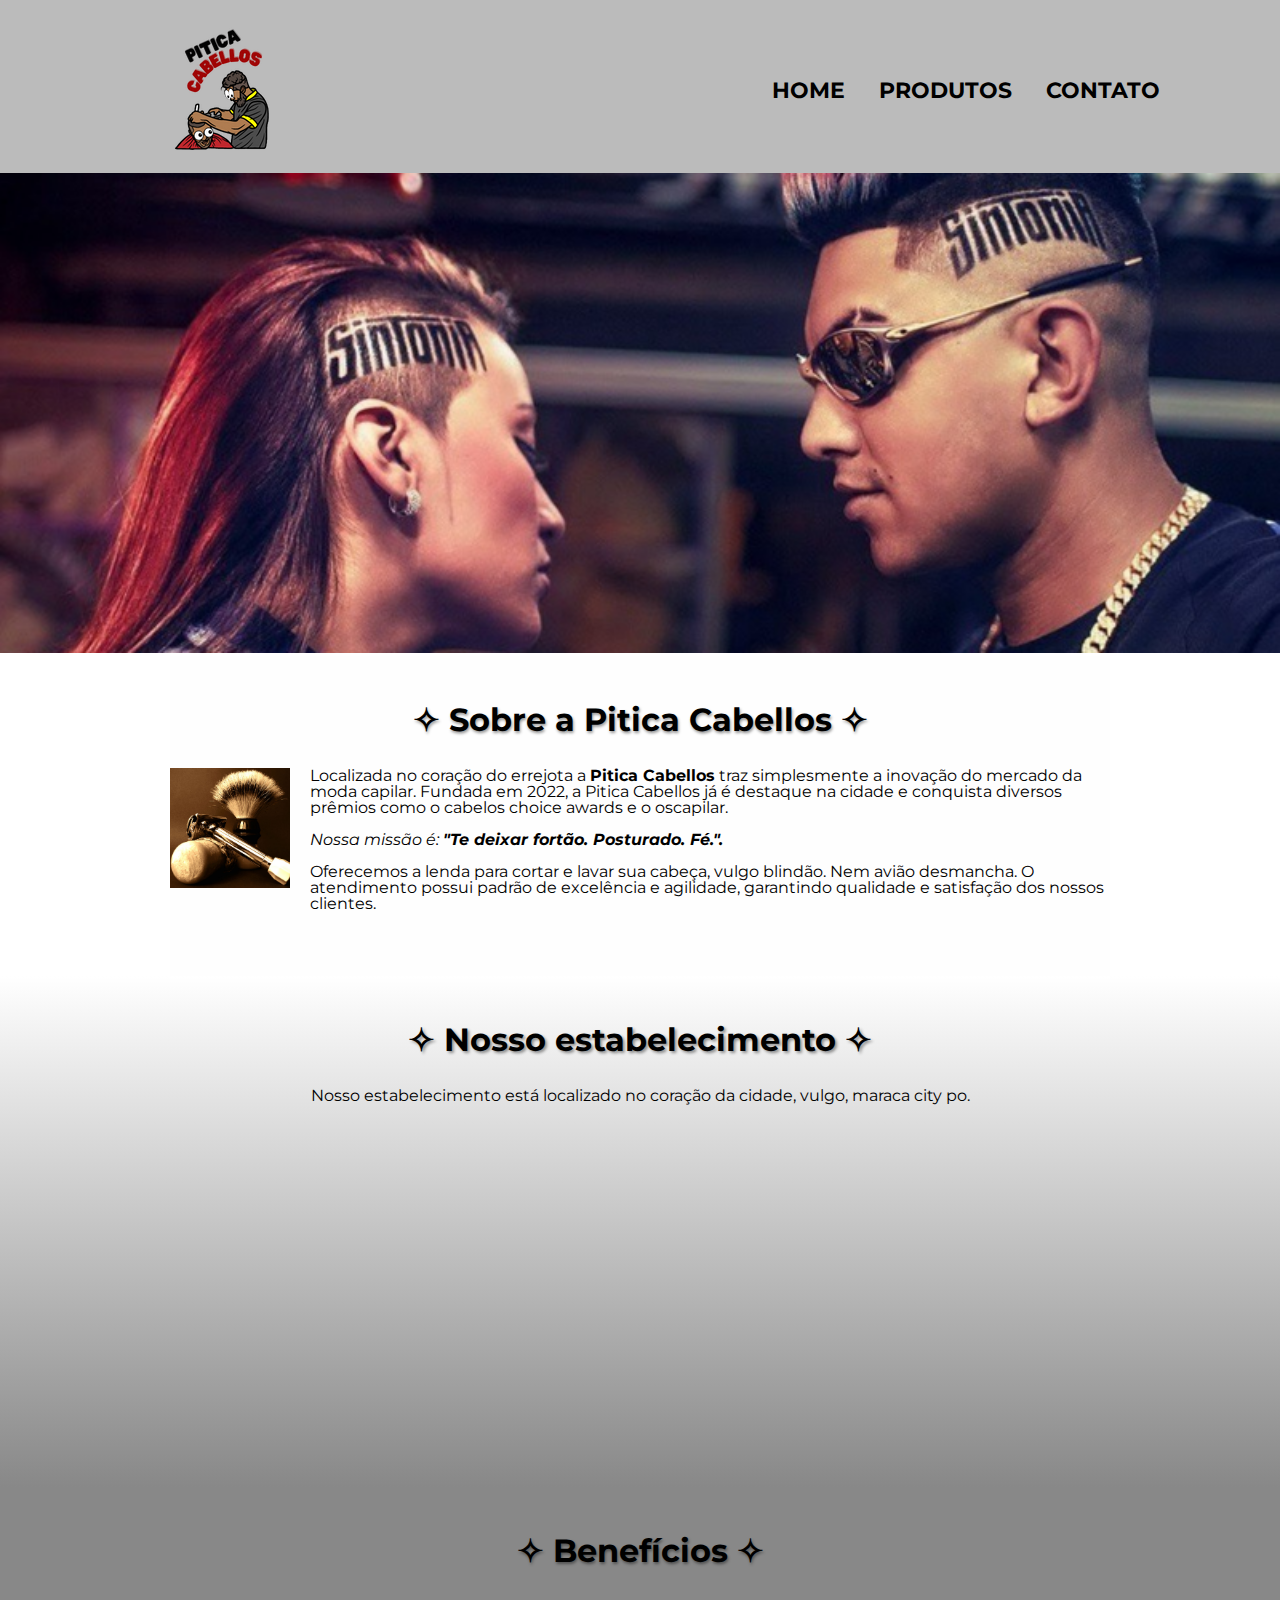
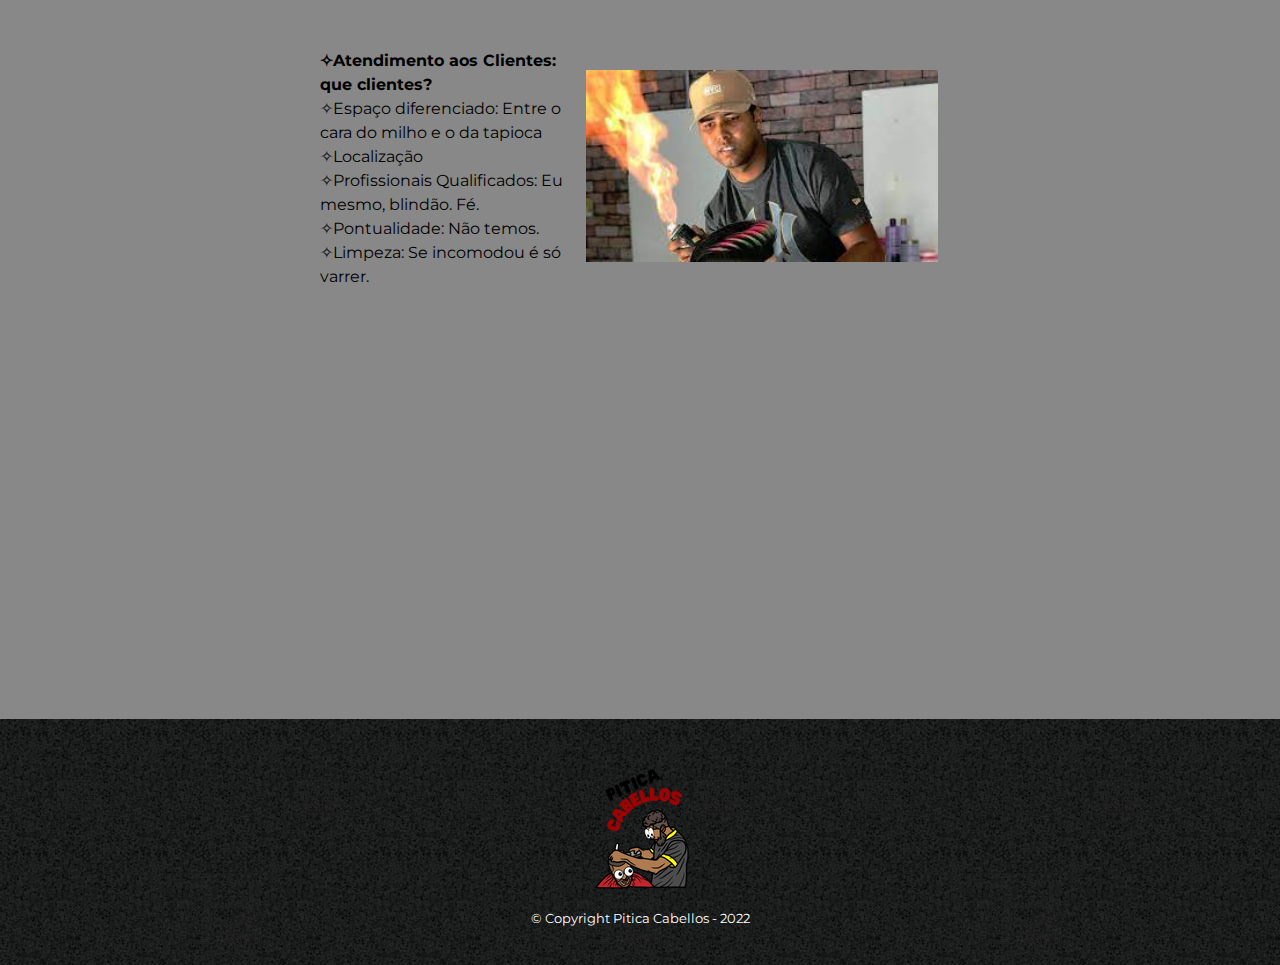
<file: index.html>
<!DOCTYPE HTML>

<html lang="pt-br">
    <head>
        <meta charset="UTF-8">
        <meta name="viewport" content="width=device-width">
        <link rel="stylesheet" href="reset.css">
        <link rel="stylesheet" href="style.css">
        <link href="https://fonts.googleapis.com/css?family=Montserrat&display=swap" rel="stylesheet">
        <title>Pitica cabellos</title>
        
    </head>

    <body>
        <header>
            <div class="caixa">
                <h1><img src="Imgs/Pitica.png"></h1>

                <nav>
                        <ul class="navegacao">
                        <li><a href="index.html">Home</a></li>
                        <li><a href="produtos.html">Produtos</a></li>
                        <li><a href="contato.html">Contato</a></li>
                    </ul>
                </nav>
            </div>
        </header>

    <img class="banner" src="Imgs/banner.jpg">

    <main>
        <section class="principal">

            <h2 class="titulo-principal">Sobre a Pitica Cabellos</h2>
            
            <img class="utensilios" src="Imgs/utensilios.jpg" alt="Utensilios de um barbeiro"

            <p> Localizada no coração do errejota a <strong>Pitica Cabellos</strong> traz simplesmente a inovação do mercado da moda capilar. 
            Fundada em 2022, a Pitica Cabellos já é destaque na cidade e conquista diversos prêmios como o cabelos choice awards e o oscapilar.</p>
        
            <p id="missao"><em>Nossa missão é: <strong>"Te deixar fortão. Posturado. Fé.".</strong></em></p>
        
            <p>Oferecemos a lenda para cortar e lavar sua cabeça, vulgo blindão. Nem avião desmancha. 
            O atendimento possui padrão de excelência e agilidade, garantindo qualidade e satisfação dos nossos clientes.</p>
        </section>

        <section class="mapa">
            <h3 class="titulo-principal">Nosso estabelecimento</h3>
            <p>Nosso estabelecimento está localizado no coração da cidade, vulgo, maraca city po.</p>
            <div class="mapa-conteudo"><iframe src="https://www.google.com/maps/embed?pb=!1m18!1m12!1m3!1d7349.970937850716!2d-43.231580872839714!3d-22.913906807781515!2m3!1f0!2f0!3f0!3m2!1i1024!2i768!4f13.1!3m3!1m2!1s0x997e5bfcef45a7%3A0x3c044ac8f75ca717!2sMaracan%C3%A3%2C%20Rio%20de%20Janeiro%20-%20RJ!5e0!3m2!1spt-PT!2sbr!4v1663535866509!5m2!1spt-PT!2sbr" width="100%" height="300" style="border:0;" allowfullscreen="" loading="lazy" referrerpolicy="no-referrer-when-downgrade"></iframe></div>

        </section>
        
        <section class="beneficios">
            <h3 class="titulo-principal">Benefícios</h3>
    
          <div class="conteudo-beneficios">
            <ul class="lista-beneficios">
                <li class="itens">Atendimento aos Clientes: que clientes?</li>
                <li class="itens">Espaço diferenciado: Entre o cara do milho e o da tapioca</li>
                <li class="itens">Localização</li>
                <li class="itens">Profissionais Qualificados: Eu mesmo, blindão. Fé.</li> 
                <li class="itens">Pontualidade: Não temos.</li>
                <li class="itens">Limpeza: Se incomodou é só varrer.</li>
            </ul><img src="Imgs/beneficios.jpg" class="imagem-beneficios">
          </div>
          
          <div class="video">
            <iframe width="100%" height="315" src="https://www.youtube.com/embed/yfpmosnfa-U" title="Corte de cabelo que simula a calvice ganha fama entre jovens" frameborder="0" allow="accelerometer; autoplay; clipboard-write; encrypted-media; gyroscope; picture-in-picture" allowfullscreen></iframe>
            </div>
           
        </section> 
    </main>

    <footer>
        <img src="Imgs/Pitica.png">
        <p class="copyright">&copy; Copyright Pitica Cabellos - 2022</p>

    </footer>
    </body>
</html>
</file>
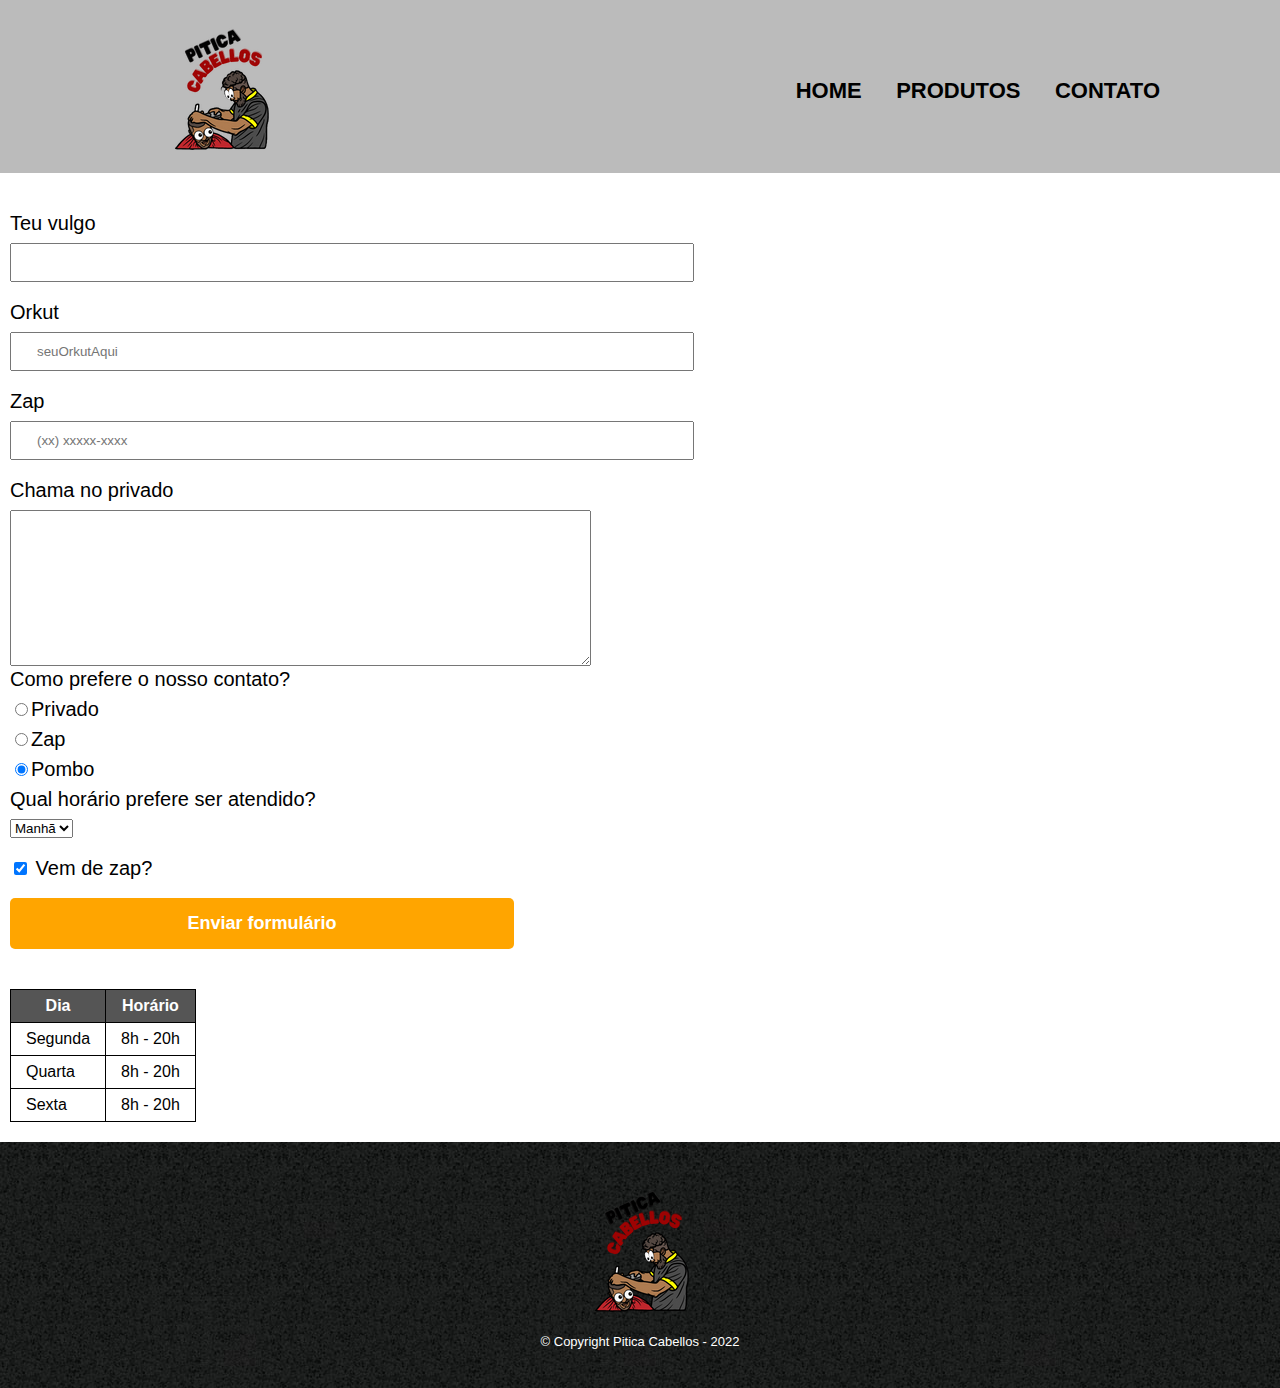
<file: contato.html>
<!DOCTYPE HTML>

<html lang="pt-br">
    <head>
        <meta charset="UTF-8">
        <title> Contato - Pitica cabellos </title>
        <link rel="stylesheet" href="reset.css">
        <link rel="stylesheet" href="style.css">
        
    </head>

    <body>
        <header>
            <div class="caixa">
                <h1><img src="Imgs/Pitica.png" alt="Logo da Barbearia Alura"></h1>

                <nav>
                        <ul class="navegacao">
                        <li><a href="index.html">Home</a></li>
                        <li><a href="produtos.html">Produtos</a></li>
                        <li><a href="contato.html">Contato</a></li>
                    </ul>
                </nav>
            </div>
        </header>

        <main class="form">
            <form>
                <label for="nomesobrenome">Teu vulgo</label>
                <input type="text" id="nomesobrenome" class="input-padrao" required>

                <label for="email">Orkut</label>
                <input type="email" id="email"  class="input-padrao" required placeholder="seuOrkutAqui">

                <label for="telefone">Zap</label>
                <input type="tel" id="telefone"  class="input-padrao" required placeholder="(xx) xxxxx-xxxx">


                <label for="mensagem">Chama no privado</label>
                <textarea cols="70" rows="10" id="mensagem" required></textarea>
                
                <fieldset>
                    <legend>Como prefere o nosso contato?</legend>
                    <label for="radio-email"><input type="radio" name="contato" value="email" id="radio-email">Privado</label>
                    <label for="radio-telefone"><input type="radio" name="contato" value="telefone" id="radio-telefone">Zap</label>
                    <label for="radio-whatsapp"><input type="radio" name="contato" value="whatsapp" id="radio-whatsapp" checked>Pombo</label>
                </fieldset>

                <fieldset> 
                    <legend>Qual horário prefere ser atendido?</legend>
                    <select>
                        <option>Manhã</option>
                        <option>Tarde</option>
                        <option>Noite</option>
                    </select>
                </fieldset>
                
                <label class="checkbox"><input type="checkbox" checked> Vem de zap?</label>

                <input type="submit" value="Enviar formulário" class="enviar">
            </form>

            <table>
                <thead>
                    <tr>
                        <th>Dia</th>
                        <th>Horário</th>
                    </tr>
                </thead>
                <tbody>
                    <tr>
                        <td>Segunda</td>
                        <td>8h - 20h</td>
                    </tr>
                    <tr>
                        <td>Quarta</td>
                        <td>8h - 20h</td>
                    </tr>
                    <tr>
                        <td>Sexta</td>
                        <td>8h - 20h</td>
                    </tr>
                </tbody>

            </table>

        </main>

        <footer>
            <img src="Imgs/Pitica.png" alt="Logo da Barbearia Alura">
            <p class="copyright">&copy; Copyright Pitica Cabellos - 2022</p>

        </footer>
    </body>



</html>
</file>
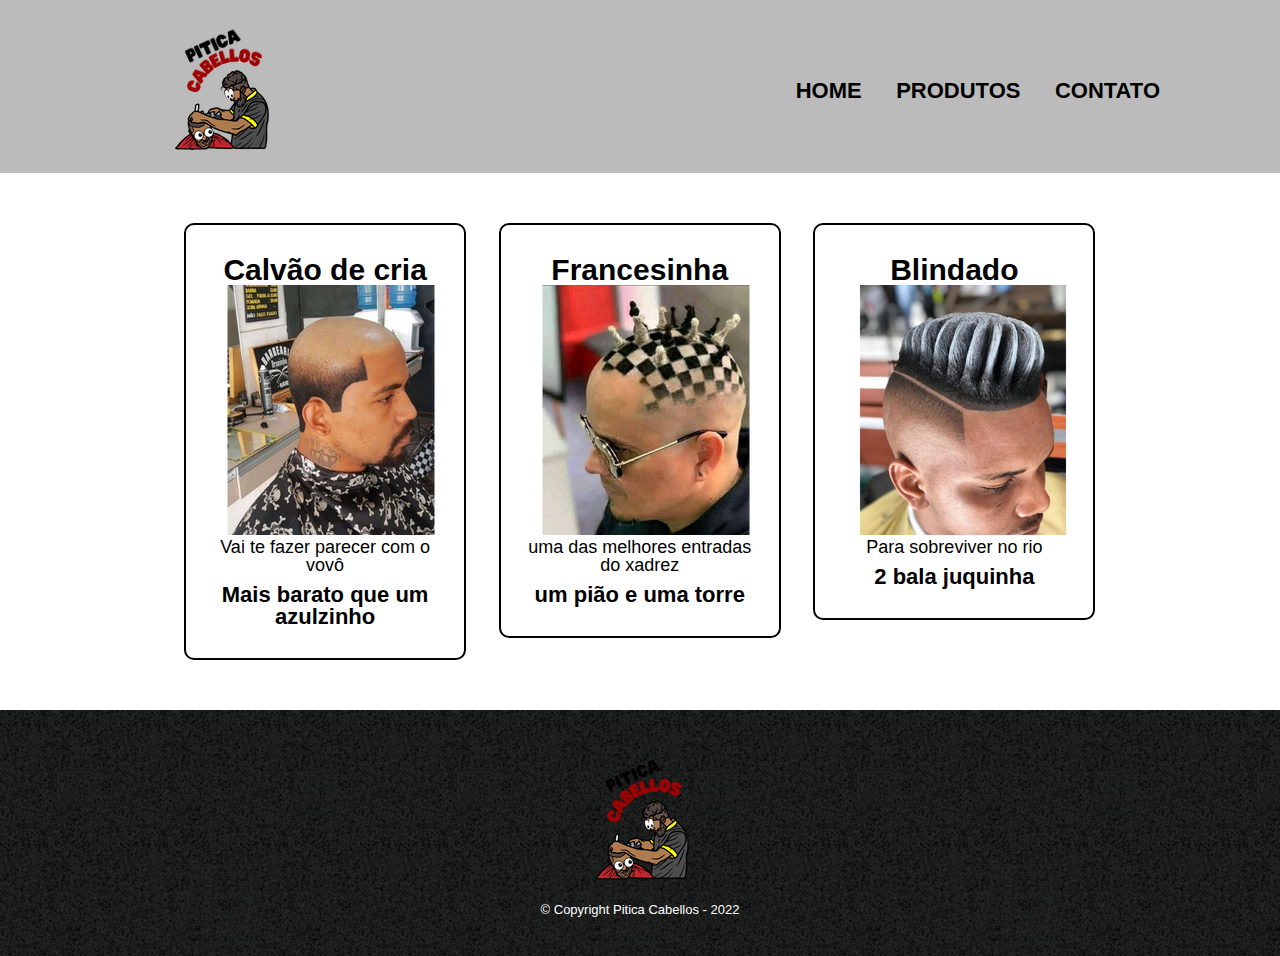
<file: produtos.html>
<!DOCTYPE HTML>

<html lang="pt-br">
    <head>
        <meta charset="UTF-8">
        <title> Produtos - Pitica Cabellos </title>
        <link rel="stylesheet" href="reset.css">
        <link rel="stylesheet" href="style.css">
        
    </head>

    <body>
        <header>
            <div class="caixa">
                <h1><img src="Imgs/Pitica.png"></h1>

                <nav>
                        <ul class="navegacao">
                        <li><a href="index.html">Home</a></li>
                        <li><a href="produtos.html">Produtos</a></li>
                        <li><a href="contato.html">Contato</a></li>
                    </ul>
                </nav>
            </div>
        </header>
    
        <main>
            <ul class="produtos">
                <li><h2>Calvão de cria</h2>
                <img src="Imgs/calvao-de-cria.jpeg">
                <p class="produto-descricao"> Vai te fazer parecer com o vovô</p>
                <p class="produto-preco">Mais barato que um azulzinho</p>

                </li>

                <li><h2>Francesinha</h2>
                    <img src="Imgs/francesinha.jpeg">
                    <p class="produto-descricao">uma das melhores entradas do xadrez</p>
                    <p class="produto-preco">um pião e uma torre</p>
                
                </li>

                <li><h2>Blindado</h2>
                    <img src="Imgs/blindado.jpeg">
                    <p class="produto-descricao">Para sobreviver no rio</p>
                    <p class="produto-preco">2 bala juquinha</p>
                
                </li>
            </ul>
        </main>

        <footer>
            <img src="Imgs/Pitica.png">
            <p class="copyright">&copy; Copyright Pitica Cabellos - 2022</p>

        </footer>
    </body>



</html>
</file>
<file: style.css>
/*css da página inicial*/
.banner {
    width: 100%;
}

.titulo-principal{
    text-align: center;
    font-size: 2em;
    margin: 0 0 1em;
    clear: left;
    text-shadow: 1.5px 1.5px 3px rgba(0, 0, 0, 0.4);
    font-weight: bold;

}

.titulo-principal::before{
    content: "✧ ";
}

.titulo-principal::after{
    content: " ✧";
}

.principal{
    padding: 3em 0;
    background: #FEFEFE;
    width: 940px;
    margin: 0 auto;
}

.principal p{
    margin: 0 0 1em
}

.principal strong{
    font-weight: bold;
}

.principal em{
    font-style: italic;
}

.utensilios{
    width: 120px;
    float: left;
    margin: 0 20px 20px 0;
}

.mapa{
    padding: 3em 0;
    background: linear-gradient(#FFFFFF, #888888);
}

.mapa-conteudo{
    width: 940px;
    margin: 0 auto;
}

.mapa p{
    margin: 0 0 2em;
    text-align: center;
}

.beneficios{
    padding: 3em;
    background: #888888;
}

.conteudo-beneficios{
    width: 640px;
    margin: 0 auto;
}

.lista-beneficios{
    margin-top: 50px;
    width: 40%;
    display: inline-block;
    vertical-align: center;
    text-align: left;
}

.itens{
    line-height: 1.5;
}
.itens:first-child{
    font-weight: bold;
}

.itens:before{
    content: "✧";
}

.imagem-beneficios{
    width: 55%;
    padding: 20px 0px 20px 10px;
    opacity: 1;
    transition: 400ms;
    
}

.imagem-beneficios:hover{
    opacity: 0.3;
}

.video{
    width: 560px;
    margin: 2em auto;
}

/*css da página produtos*/

body {
    font-family: 'Montserrat', sans-serif;
}

header {
    background: #BBBBBB;
    padding: 20px 0;
}

.caixa {
    position: relative;
    width: 940px;
    margin: 0 auto;
}

nav {
    position: absolute;
    top: 60px;
    right: -50px;
}


nav li {
    display: inline;
    margin: 0 0 0 30px;
}

nav a {
    text-transform: uppercase;
    color: black;
    font-weight: bold;
    font-size: 22px;
    text-decoration: none;
}

nav a:hover {
    color: #c78c19;
    text-decoration: underline;
}

.produtos{
    width: 940px;
    margin: 0 auto;
    padding: 50px 0;

}

.produtos li {
    display: inline-block;
    text-align: center;
    width: 30%;
    vertical-align: top;
    margin: 0 1.5%;
    padding: 30px 20px;
    box-sizing: border-box;
    border: 2px solid black;
    border-radius: 10px;

}

.produtos li:hover{
    border-color: #c78c19;

}

.produtos li:active{
    border-color: #088c19;
}

.produtos li:hover h2{
    font-size: 34px;
}

.produtos h2{
font-size: 30px;
font-weight: bold;

}

.produto-descricao {
    font-size: 18px; 
 
 }
 
.produto-preco {
    font-size: 22px;
    font-weight: bold;
    margin-top: 10px;

}

footer {
    text-align: center;
    background: url("Imgs/bg.jpg");
    padding: 40px 0;

}

.copyright {
    color: #FFFFFF;
    font-size: 13px;
    margin: 20px 0 0;
}

/*css do formulário*/

form{
    margin: 40px 10px;
}

form label, form legend{
    display: block;
    font-size: 20px;
    margin: 0 0 10px;
}

.input-padrao{
    display: block;
    margin: 0 0 20px;
    padding: 10px 25px;
    width: 50%;
}

.checkbox{
    margin: 20px 0;
}

.enviar {
    width: 40%;
    padding: 15px 0;
    background: orange;
    color: white;
    font-weight: bold;
    font-size: 18px;
    border: none;
    border-radius: 5px;
    transition: 1s all;
    cursor: pointer;
}

.enviar:hover {
    background: darkorange;
    transform: scale(1.2);
}

table {
    margin: 20px 10px ;
}

thead {
    background: #555555;
    color: white;
    font-weight: bold;
}

td,th {
    border: 1px solid black;
    padding: 8px 15px;
}


@media screen and (max-width: 940px) { 
    .caixa, .principal, .conteudo-beneficios, .mapa-conteudo, .video {
        width: auto;
    }

    h1 {
        text-align: center;
    }

    nav{
       position: static; 
    }

    .lista-beneficios, .imagem-beneficios{
        width: 100%;
    }
}
</file>
